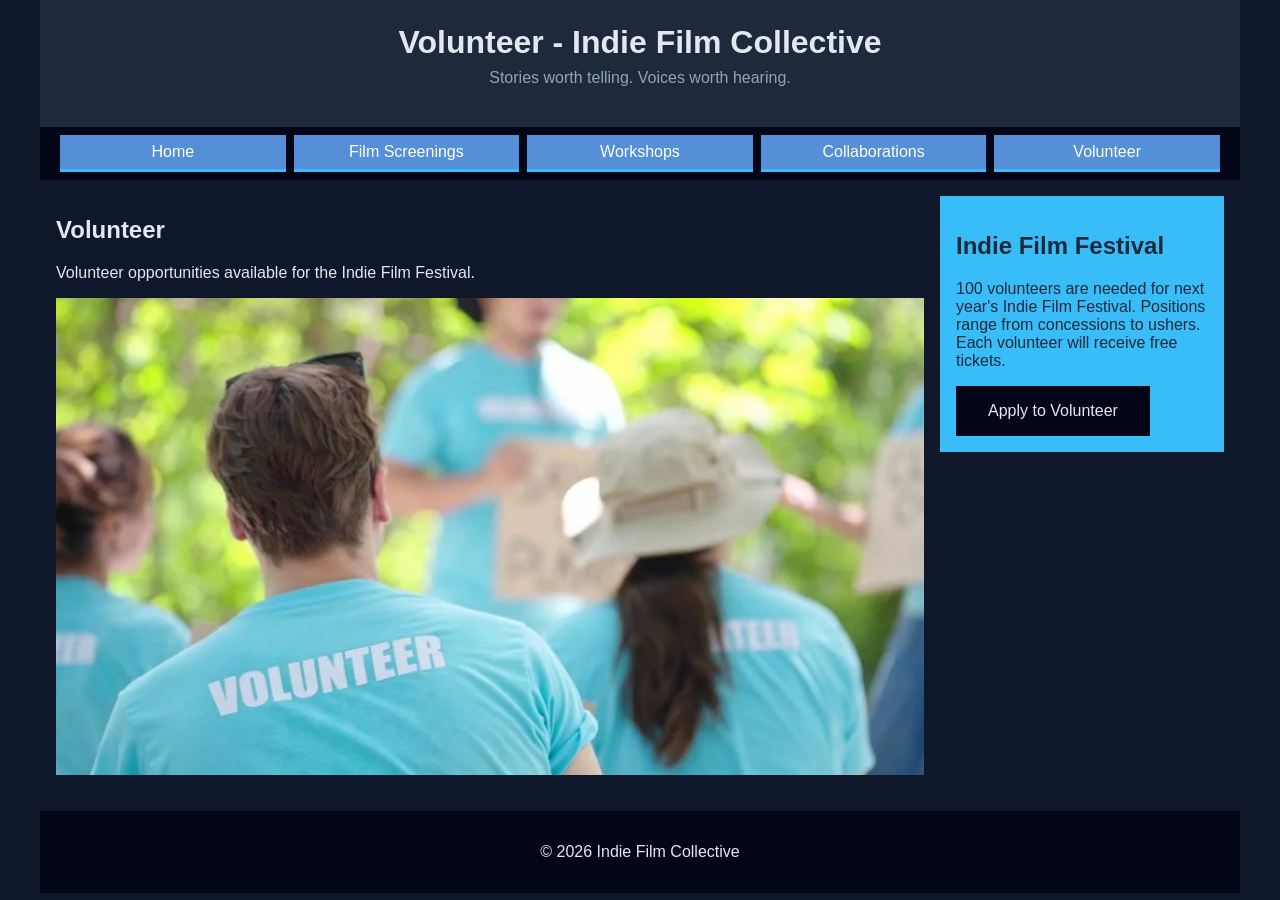
<file: volunteer.html>
<!DOCTYPE html>
<html lang="en">
<head>
    <meta charset="UTF-8">
    <meta name="viewport" content="width=device-width, initial-scale=1.0">
    <title>Volunteer - Indie Film Collective</title>
    <link rel="stylesheet" href="styles.css">
</head>
<body>
    <header>
            <h1>Volunteer - Indie Film Collective</h1>
            <p>Stories worth telling. Voices worth hearing.</p>
    </header>
    <nav>
        <ul>
            <li><a href="index.html">Home</a></li>
            <li><a href="screenings.html">Film Screenings</a></li>
            <li><a href="workshops.html">Workshops</a></li>
            <li><a href="collaborations.html">Collaborations</a></li>
            <li><a href="volunteer.html">Volunteer</a></li>
        </ul>
    </nav>
    
    <main>
        <!-- Transfer this section the the new screenings page -->
        <section>
            <h2>Volunteer</h2>
            <p>Volunteer opportunities available for the Indie Film Festival.</p>
            <img src="images/volunteer.jpg" width="500" alt="Image of volunteers at the Indie Film Festival">
        </section>     
          
    </main>

    <!--Copy this aside in each new page-->
    <aside>
        <h2>Indie Film Festival</h2>
        <p>100 volunteers are needed for next year's Indie Film Festival. Positions range from concessions to ushers. Each volunteer will receive free tickets.</p>
        <a href="volunteer.html">Apply to Volunteer</a>
    </aside>
    
    <!--Copy this footer in each new page-->
    <footer>
        <p>&copy; 2026 Indie Film Collective</p>
    </footer>
    
    
</body>
</html>
</file>
<file: styles.css>
/* CSS by Christina Carrasquilla, iteration by Stella Lee */

/* ===== Color Palette ===== 

    backgound: #0f172a;
    nav-footer: #020617;
    card: #1e293b;
    text-main: #e2e8f0;
    text-muted: #94a3b8;
    accent: #38bdf8;
}
*/

/* GLOBAL / MOBILE FIRST (Under 800px) */

body {
    font-family: Helvetica, Arial, sans-serif;
    margin: 0;
    background-color: #0f172a;
    color: #e2e8f0;
    display:grid;
    grid-template-columns:1fr;
    
}

header {
    background-color: #1e293b;
    text-align: center;
    padding: 1.5rem;
}

header h1 {
    margin: 0;
}

header p {
    margin-top: 0.5rem;
    color: #94a3b8;
}

nav {
    background-color: #020617;
}

nav ul {
    list-style: none;
    margin: 0;
    padding: 0;
}

nav a {
    color: #e2e8f0;
    text-decoration: none;
    padding: 0.5rem;
    display: block;
    border-left: 4px solid #38bdf8;
    margin: .25rem;
    background-color: rgb(84,143, 215);
    color: rgb(255, 255, 255);
}

nav a:hover {
    background-color: #3868ab;
}


main {
    padding: 1rem;
}

img {
    width:100%;
}

aside {
    background-color: #38bdf8;
    color: #1e293b;
    padding: 1rem;
}

a {
    display:inline-block;
    background-color:#020617;
    color:#e2e8f0;
    padding:1rem 2rem;
    text-decoration:none;
    text-align:center;
}
a:hover {
    color:#020617;
    background-color:#e2e8f0;
}

footer {
    background-color: #020617;
    text-align: center;
    padding: 1rem;
    margin-top: 1rem;
}

/* ===== MEDIA QUERY (Desktop with Larger Screens >= 800px) ===== */
@media screen and (min-width: 800px) {
    body {
        display: grid;
        grid-template-columns: 1fr 300px;
        max-width: 1200px;
        margin: 0 auto;
    }

    /* Full-width elements spanning both columns */
    header, nav, footer {
        grid-column: 1 / -1;
    }

    /* Horizontal navigation layout */
    nav ul {
        display: flex;
        justify-content: space-around;
        align-items: center;
        padding: 0.5rem 1rem;
    }

    nav li {
        flex: 1;
        text-align: center;
    }

    nav a {
        border-left: none;
        border-bottom: 3px solid #38bdf8;
        margin: 0 0.25rem;
    }

    /* Main content takes left column, Aside takes right column */
    main {
        grid-column: 1 / 2;
    }

    aside {
        grid-column: 2 / 3;
        margin: 1rem 1rem 1rem 0;
        align-self: start;
    }
}

/* ===== Media Query (Medium) ===== */
/* write a media query for a screen with at least 800px */
/* change the body's grid template to 1fr 300px */
/* target the header, nav, and footer and style their grid-column to 1/-1 */
/* target the nav and display it flex, spaced around */
/* target the .card-row to display flex */
/* target the sections in .card-row with a width for 30% */
</file>
